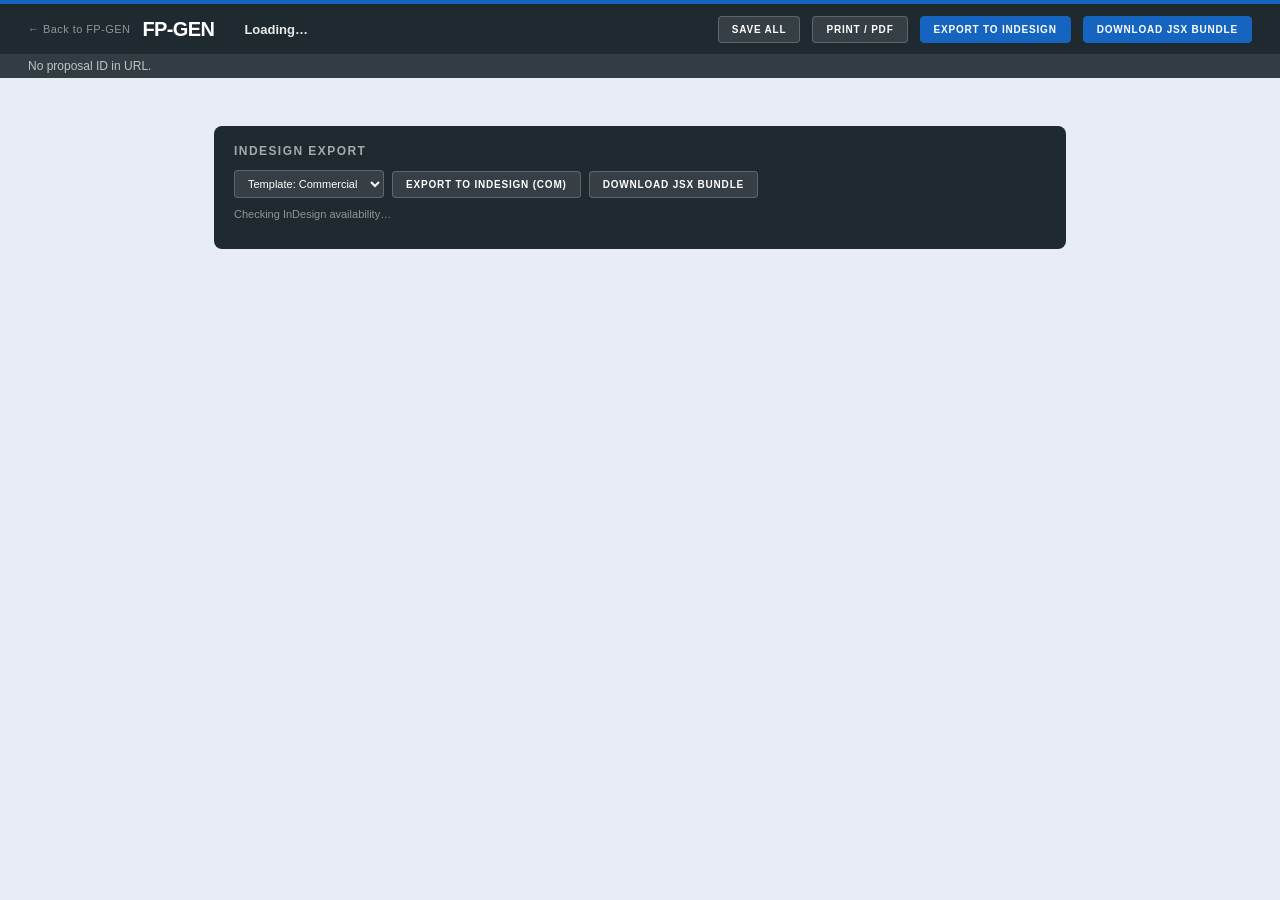
<file: fpgen_mvp/app/static/review.html>
<!doctype html>
<html lang="en">

<head>
  <meta charset="utf-8">
  <meta name="viewport" content="width=device-width, initial-scale=1">
  <title>Proposal Review — FP-GEN</title>
  <style>
    :root {
      --accent: #1565c0;
      --dark: #1f2a30;
      --bg: #f2f3ef;
      --ink: #11161a;
      --soft: #ece6e0;
      --muted: #66707a;
      --line: #d8dcd8;
      --panel: #fff;
      --r: 8px;
      --font: "Century Gothic", "Avenir Next", "Helvetica Neue", sans-serif
    }

    *,
    *::before,
    *::after {
      box-sizing: border-box
    }

    body {
      margin: 0;
      font-family: var(--font);
      background: #e8edf5;
      color: var(--ink)
    }

    button,
    input,
    textarea {
      font: inherit
    }

    /* Top bar */
    .topbar {
      position: sticky;
      top: 0;
      z-index: 100;
      background: var(--dark);
      border-top: 4px solid var(--accent);
      color: #fff;
      padding: 0 28px;
      display: flex;
      align-items: center;
      gap: 12px;
      min-height: 54px;
      flex-wrap: wrap
    }

    .tb-brand {
      font-size: 20px;
      font-weight: 700;
      letter-spacing: -.03em;
      text-transform: uppercase;
      margin-right: 6px
    }

    .tb-id {
      font-size: 11px;
      color: rgba(255, 255, 255, .5);
      letter-spacing: .05em
    }

    .tb-proj {
      font-size: 13px;
      font-weight: 700;
      flex: 1;
      color: rgba(255, 255, 255, .9)
    }

    .tb-btn {
      padding: 7px 13px;
      border-radius: 4px;
      border: 1px solid rgba(255, 255, 255, .2);
      background: rgba(255, 255, 255, .1);
      color: #fff;
      font-size: 10px;
      font-weight: 700;
      text-transform: uppercase;
      letter-spacing: .08em;
      cursor: pointer;
      white-space: nowrap
    }

    .tb-btn:hover {
      background: rgba(255, 255, 255, .18)
    }

    .tb-btn.accent {
      background: var(--accent);
      border-color: var(--accent)
    }

    .tb-btn.accent:hover {
      background: #0d47a1
    }

    .tb-back {
      color: rgba(255, 255, 255, .5);
      font-size: 11px;
      text-decoration: none;
      letter-spacing: .04em
    }

    .tb-back:hover {
      color: #fff
    }

    /* Status */
    .sts {
      background: rgba(31, 42, 48, .9);
      color: rgba(255, 255, 255, .7);
      font-size: 12px;
      padding: 5px 28px
    }

    /* Content */
    .content {
      max-width: 900px;
      margin: 28px auto;
      padding: 0 24px 60px
    }

    /* Section cards */
    .sec {
      background: var(--panel);
      border: 1px solid rgba(31, 42, 48, .09);
      border-radius: var(--r);
      padding: 22px 24px;
      margin-bottom: 16px;
      box-shadow: 0 6px 18px rgba(17, 22, 26, .07)
    }

    .sec-head {
      display: flex;
      justify-content: space-between;
      align-items: flex-start;
      margin-bottom: 14px
    }

    .sec-title {
      font-size: 12px;
      font-weight: 700;
      text-transform: uppercase;
      letter-spacing: .13em;
      color: var(--dark)
    }

    .sec-body {
      font-size: 14px;
      line-height: 1.65;
      white-space: pre-wrap;
      color: var(--ink);
      min-height: 40px
    }

    .sec-body.empty {
      color: var(--muted);
      font-style: italic
    }

    .sec-ta {
      width: 100%;
      border: 1px solid var(--line);
      border-radius: 4px;
      padding: 10px 12px;
      font-size: 13px;
      line-height: 1.6;
      min-height: 160px;
      resize: vertical;
      background: #fafaf8
    }

    .sec-ta:focus {
      outline: none;
      border-color: var(--accent);
      box-shadow: 0 0 0 3px rgba(182, 58, 50, .08)
    }

    .edit-btn {
      padding: 5px 10px;
      border-radius: 4px;
      border: 1px solid var(--line);
      background: #fff;
      color: var(--dark);
      font-size: 10px;
      font-weight: 700;
      text-transform: uppercase;
      letter-spacing: .07em;
      cursor: pointer;
      white-space: nowrap
    }

    .edit-btn:hover {
      border-color: var(--accent);
      color: var(--accent)
    }

    .save-btn {
      padding: 5px 10px;
      border-radius: 4px;
      border: 1px solid var(--accent);
      background: var(--accent);
      color: #fff;
      font-size: 10px;
      font-weight: 700;
      text-transform: uppercase;
      letter-spacing: .07em;
      cursor: pointer;
      white-space: nowrap
    }

    /* Summary row */
    .sumrow {
      display: grid;
      grid-template-columns: repeat(3, 1fr);
      gap: 10px;
      margin-bottom: 20px
    }

    .sumcard {
      padding: 12px 14px;
      border: 1px solid var(--line);
      border-radius: 6px;
      background: #fff;
      position: relative;
      overflow: hidden
    }

    .sumcard::before {
      content: "";
      position: absolute;
      left: 0;
      top: 0;
      bottom: 0;
      width: 3px;
      background: var(--accent)
    }

    .sumcard span {
      display: block;
      font-size: 10px;
      text-transform: uppercase;
      letter-spacing: .1em;
      color: var(--muted);
      margin-bottom: 5px;
      padding-left: 8px
    }

    .sumcard strong {
      display: block;
      font-size: 13px;
      font-weight: 700;
      padding-left: 8px;
      word-break: break-word
    }

    /* Export panel */
    .exp-panel {
      background: var(--dark);
      border-radius: var(--r);
      padding: 18px 20px;
      margin-bottom: 20px;
      color: #fff
    }

    .exp-panel h3 {
      margin: 0 0 12px;
      font-size: 12px;
      text-transform: uppercase;
      letter-spacing: .12em;
      color: rgba(255, 255, 255, .6)
    }

    .exp-row {
      display: flex;
      flex-wrap: wrap;
      gap: 8px;
      align-items: center
    }

    .exp-row select {
      padding: 6px 9px;
      border-radius: 4px;
      border: 1px solid rgba(255, 255, 255, .2);
      background: rgba(255, 255, 255, .1);
      color: #fff;
      font-size: 11px
    }

    .exp-note {
      margin-top: 10px;
      font-size: 11px;
      color: rgba(255, 255, 255, .5)
    }

    /* Regeneration panels */
    .rp {
      background: var(--panel);
      border: 1px solid rgba(31, 42, 48, .09);
      border-radius: var(--r);
      padding: 18px 20px;
      margin-bottom: 16px;
      box-shadow: 0 6px 18px rgba(17, 22, 26, .07)
    }

    .rp h3 {
      margin: 0 0 4px;
      font-size: 12px;
      font-weight: 700;
      text-transform: uppercase;
      letter-spacing: .13em;
      color: var(--dark)
    }

    .rp .hint {
      margin: 0 0 12px;
      font-size: 11px;
      color: var(--muted)
    }

    .rp-row {
      display: flex;
      flex-wrap: wrap;
      gap: 8px;
      align-items: center;
      margin-top: 12px
    }

    .reflist {
      max-height: 210px;
      overflow: auto;
      border: 1px solid var(--line);
      border-radius: 4px;
      padding: 8px 10px;
      background: #fafaf8
    }

    .reflist label {
      display: flex;
      gap: 8px;
      align-items: flex-start;
      font-size: 12px;
      padding: 4px 0;
      line-height: 1.4;
      cursor: pointer
    }

    .reflist label span {
      color: var(--muted)
    }

    .ftable {
      width: 100%;
      border-collapse: collapse;
      font-size: 12px;
      margin-bottom: 8px
    }

    .ftable th {
      text-align: left;
      font-size: 10px;
      text-transform: uppercase;
      letter-spacing: .08em;
      color: var(--muted);
      padding: 4px 6px;
      border-bottom: 1px solid var(--line);
      font-weight: 700
    }

    .ftable td {
      padding: 3px 6px;
      border-bottom: 1px solid #eee
    }

    .ftable input[type=text],
    .ftable input[type=number] {
      width: 100%;
      min-width: 70px;
      border: 1px solid var(--line);
      border-radius: 3px;
      padding: 4px 6px;
      font-size: 12px;
      background: #fff
    }

    .fgrid {
      display: grid;
      grid-template-columns: repeat(auto-fit, minmax(150px, 1fr));
      gap: 10px;
      margin-top: 12px
    }

    .fgrid label {
      display: block;
      font-size: 10px;
      text-transform: uppercase;
      letter-spacing: .08em;
      color: var(--muted);
      margin-bottom: 3px
    }

    .fgrid input[type=number] {
      width: 100%;
      border: 1px solid var(--line);
      border-radius: 3px;
      padding: 5px 7px;
      font-size: 12px
    }

    .chk {
      display: flex;
      gap: 6px;
      align-items: center;
      font-size: 12px;
      text-transform: none;
      letter-spacing: 0;
      color: var(--ink)
    }

    .mini {
      padding: 4px 8px;
      border-radius: 3px;
      border: 1px solid var(--line);
      background: #fff;
      color: var(--dark);
      font-size: 10px;
      font-weight: 700;
      text-transform: uppercase;
      letter-spacing: .06em;
      cursor: pointer
    }

    .mini:hover {
      border-color: var(--accent);
      color: var(--accent)
    }

    .regen-btn {
      margin-left: 6px
    }

    .stale-btn {
      border-color: #c98a00;
      color: #8a6d00;
      background: #fff8e1
    }

    .stale-btn:hover {
      border-color: #8a6d00;
      color: #6b5400
    }

    .sec.stale {
      border-color: #f0d78a;
      box-shadow: 0 6px 18px rgba(180, 140, 0, .14)
    }

    .stale-note {
      display: flex;
      gap: 8px;
      align-items: flex-start;
      font-size: 11px;
      color: #8a6d00;
      background: #fff8e1;
      border: 1px solid #f0e0a0;
      border-radius: 4px;
      padding: 7px 10px;
      margin-bottom: 10px
    }

    .stale-note b {
      text-transform: uppercase;
      letter-spacing: .08em;
      font-size: 10px;
      white-space: nowrap
    }

    .rp-warn {
      font-size: 11px;
      color: #a33;
      margin-top: 8px
    }

    /* Modal */
    .mask {
      position: fixed;
      inset: 0;
      background: rgba(17, 22, 26, .55);
      display: none;
      align-items: center;
      justify-content: center;
      z-index: 200;
      padding: 20px
    }

    .mask.on {
      display: flex
    }

    .modal {
      background: #fff;
      border-radius: var(--r);
      width: min(760px, 100%);
      max-height: 88vh;
      display: flex;
      flex-direction: column;
      box-shadow: 0 20px 60px rgba(0, 0, 0, .35)
    }

    .modal header {
      padding: 16px 20px;
      border-bottom: 1px solid var(--line);
      font-size: 12px;
      font-weight: 700;
      text-transform: uppercase;
      letter-spacing: .12em;
      color: var(--dark)
    }

    .modal .mbody {
      padding: 16px 20px;
      overflow: auto;
      flex: 1
    }

    .modal footer {
      padding: 12px 20px;
      border-top: 1px solid var(--line);
      display: flex;
      gap: 8px;
      justify-content: flex-end;
      align-items: center
    }

    .modal textarea {
      width: 100%;
      border: 1px solid var(--line);
      border-radius: 4px;
      padding: 8px 10px;
      font-size: 13px;
      min-height: 64px;
      resize: vertical
    }

    .mlabel {
      display: block;
      font-size: 10px;
      text-transform: uppercase;
      letter-spacing: .1em;
      color: var(--muted);
      margin: 0 0 4px
    }

    .mprev {
      white-space: pre-wrap;
      font-size: 13px;
      line-height: 1.6;
      background: #fafaf8;
      border: 1px solid var(--line);
      border-radius: 4px;
      padding: 10px 12px;
      min-height: 80px;
      margin-top: 12px
    }

    .mnotice {
      font-size: 11px;
      color: #8a6d00;
      background: #fff8e1;
      border: 1px solid #f0e0a0;
      border-radius: 4px;
      padding: 7px 10px;
      margin-top: 10px;
      display: none
    }

    .mpatch {
      font-size: 11px;
      font-family: ui-monospace, Menlo, Consolas, monospace;
      background: #f2f6fb;
      border: 1px solid #d4e2f2;
      border-radius: 4px;
      padding: 7px 10px;
      margin-top: 10px;
      white-space: pre-wrap;
      display: none
    }

    .mstat {
      flex: 1;
      font-size: 11px;
      color: var(--muted)
    }

    @media print {

      .topbar,
      .sts,
      .exp-panel,
      .edit-btn,
      .save-btn,
      .tb-btn {
        display: none !important
      }

      .content {
        margin: 0;
        padding: 0
      }

      .sec {
        box-shadow: none;
        border: none;
        padding: 10px 0
      }
    }

    @media(max-width:680px) {
      .sumrow {
        grid-template-columns: 1fr
      }

      .topbar {
        padding: 8px 14px
      }
    }
  </style>
</head>

<body>
  <div class="topbar" id="topbar">
    <a class="tb-back" href="/">← Back to FP-GEN</a>
    <span class="tb-brand">FP-GEN</span>
    <span class="tb-id" id="pidLabel"></span>
    <span class="tb-proj" id="projLabel">Loading…</span>
    <button class="tb-btn" id="saveAllBtn" disabled>Save All</button>
    <button class="tb-btn" onclick="window.print()">Print / PDF</button>
    <button class="tb-btn accent" id="expInddBtn" disabled>Export to InDesign</button>
    <button class="tb-btn accent" id="expJsxBtn" disabled>Download JSX Bundle</button>
  </div>
  <div class="sts" id="sts">Loading proposal…</div>

  <div class="content">
    <div class="sumrow" id="sumrow"></div>
    <div class="exp-panel">
      <h3>InDesign Export</h3>
      <div class="exp-row">
        <select id="tplSel">
          <option value="commercial">Template: Commercial</option>
          <option value="master-plan">Template: Master Plan</option>
          <option value="technical">Template: Technical</option>
        </select>
        <button class="tb-btn" id="expInddBtn2" disabled>Export to InDesign (COM)</button>
        <button class="tb-btn" id="expJsxBtn2" disabled>Download JSX Bundle</button>
      </div>
      <p class="exp-note" id="inddNote">Checking InDesign availability…</p>
    </div>

    <div class="rp" id="expPanel" style="display:none">
      <h3>Relevant Experience</h3>
      <p class="hint">Pick reference projects by hand, or let the selector score them against this RFP.</p>
      <div class="reflist" id="refList">Loading reference projects…</div>
      <div class="rp-row">
        <label style="font-size:11px;color:var(--muted)">Max projects
          <input type="number" id="refLimit" min="1" max="10" value="3"
            style="width:56px;margin-left:6px;padding:4px 6px;border:1px solid var(--line);border-radius:3px">
        </label>
        <button class="mini" id="refPreviewBtn">Preview selection</button>
        <button class="mini" id="refAutoBtn">Auto-select</button>
      </div>
    </div>

    <div class="rp" id="feePanel" style="display:none">
      <h3>Fee Inputs</h3>
      <p class="hint" id="feeHint">Recalculating re-runs the fee engine and rebuilds the Financial, Schedule and Team
        Structure sections.</p>
      <table class="ftable" id="feeRoles"></table>
      <div class="rp-row">
        <button class="mini" id="addRoleBtn">+ Role</button>
        <button class="mini" id="addPhaseBtn">+ Phase</button>
      </div>
      <table class="ftable" id="feeSubs" style="margin-top:14px"></table>
      <div class="rp-row"><button class="mini" id="addSubBtn">+ Subconsultant</button></div>
      <div class="fgrid">
        <div><label>Overhead %</label><input type="number" id="feeOverhead" step="0.1" min="0"></div>
        <div><label>Travel trips</label><input type="number" id="feeTrips" min="0" step="1"></div>
        <div><label>People / trip</label><input type="number" id="feePeople" min="0" step="1"></div>
        <div><label>Travel unit cost</label><input type="number" id="feeUnit" min="0" step="1"></div>
        <div><label>Misc reimbursables</label><input type="number" id="feeMisc" min="0" step="1"></div>
        <div><label>Travel</label><span class="chk"><input type="checkbox" id="feeTravelInc"> included in lump
            sum</span></div>
      </div>
      <div class="rp-row">
        <button class="mini" id="feePreviewBtn">Preview recalculation</button>
      </div>
    </div>

    <div id="sections"></div>
  </div>

  <div class="mask" id="mask">
    <div class="modal" role="dialog" aria-modal="true" aria-labelledby="mdTitle">
      <header id="mdTitle">Regenerate</header>
      <div class="mbody">
        <div id="mdInstrWrap">
          <span class="mlabel">Instruction (optional)</span>
          <textarea id="mdInstr"
            placeholder="e.g. Extend the overall duration to 30 weeks and add a design-review milestone in week 12."></textarea>
          <p class="hint" id="mdInstrHint" style="margin:6px 0 0">The instruction changes this section's source data;
            the text itself is re-rendered from that data.</p>
        </div>
        <div class="mnotice" id="mdNotice"></div>
        <div class="mpatch" id="mdPatch"></div>
        <span class="mlabel" style="margin-top:14px">Preview</span>
        <div class="mprev" id="mdPreview">Run a preview to see the regenerated content.</div>
      </div>
      <footer>
        <span class="mstat" id="mdStat"></span>
        <button class="mini" id="mdRun">Preview</button>
        <button class="mini" id="mdDiscard">Discard</button>
        <button class="save-btn" id="mdApply" disabled>Apply &amp; Save</button>
      </footer>
    </div>
  </div>

  <script>
    "use strict";
    var PID = "", proposal = {}, sections = {}, hasChanges = false;
    var caps = { can_regenerate: false, can_recalculate_fee: false };
    var refProjects = [], feeInput = null, preview = null, currentRegen = null;
    var INSTRUCTION_LOCKED = { financial: 1, relevant_experience: 1 };
    function ge(id) { return document.getElementById(id) }
    function esc(s) { return String(s == null ? "" : s).replace(/&/g, "&amp;").replace(/</g, "&lt;").replace(/>/g, "&gt;").replace(/"/g, "&quot;").replace(/'/g, "&#39;") }
    function st(m) { ge("sts").textContent = m }
    async function postJson(url, body) {
      var r = await fetch(url, { method: "POST", headers: { "Content-Type": "application/json" }, body: JSON.stringify(body) });
      var d = await r.json().catch(function () { return {} });
      if (!r.ok) throw new Error(d.detail || ("Request failed (" + r.status + ")"));
      return d;
    }
    function num(v, dflt) { var n = parseFloat(v); return isFinite(n) ? n : (dflt || 0) }

    var SECTION_ORDER = [
      ["Cover Letter", "cover_letter"],
      ["Project Understanding", "project_understanding"],
      ["Methodology", "methodology"],
      ["Scope and Deliverables", "scope_deliverables"],
      ["Schedule", "schedule"],
      ["Team Structure", "team"],
      ["Financial Proposal", "financial"],
      ["Relevant Experience", "relevant_experience"],
      ["Assumptions and Exclusions", "assumptions_exclusions"]
    ];

    function getPidFromUrl() {
      var m = location.pathname.match(/\/proposals\/([^/]+)\/review/);
      return m ? m[1] : "";
    }

    async function loadProposal() {
      PID = getPidFromUrl();
      if (!PID) { st("No proposal ID in URL."); return }
      ge("pidLabel").textContent = "#" + PID.slice(0, 8);
      try {
        var r = await fetch("/v1/proposals/" + PID);
        if (!r.ok) throw new Error("Proposal not found");
        var data = await r.json();
        adoptProposal(data.proposal || {}, true);
        ["saveAllBtn", "expInddBtn", "expJsxBtn", "expInddBtn2", "expJsxBtn2"].forEach(function (id) { var e = ge(id); if (e) e.disabled = false });
        st("Proposal loaded. Click Edit on any section to make changes.");
      } catch (e) { st("Error: " + e.message) }
      await loadCapabilities();
      checkInddCapability();
    }

    function adoptProposal(p, initial) {
      proposal = p || {};
      sections = Object.assign({}, proposal.sections || {});
      feeInput = proposal.fee_input || null;
      feePhaseCols = null;
      hasChanges = false;
      var proj = (proposal.parsed && proposal.parsed.project) || {};
      var cli = (proposal.parsed && proposal.parsed.client) || {};
      ge("projLabel").textContent = (proj.name || "Untitled Proposal") + (cli.name ? " · " + cli.name : "");
      if (initial) document.title = (proj.name || "Proposal") + " — FP-GEN Review";
      renderSummary(proj, cli, proposal);
      renderSections();
      renderRefList();
      renderFeePanel();
    }

    async function loadCapabilities() {
      try {
        var r = await fetch("/v1/me");
        if (!r.ok) return;
        var me = await r.json();
        caps.can_regenerate = !!me.can_regenerate;
        caps.can_recalculate_fee = !!me.can_recalculate_fee;
      } catch (_) { }
      if (caps.can_regenerate) {
        ge("expPanel").style.display = "";
        await loadRefProjects();
      }
      if (caps.can_recalculate_fee) {
        ge("feePanel").style.display = "";
        renderFeePanel();
      }
      renderSections();
    }

    function renderSummary(proj, cli, p) {
      var fin = p.financial || p.fee || {};
      var cards = [
        ["Project", proj.name || "—"],
        ["Client", cli.name || "—"],
        ["Location", proj.location || "—"],
        ["Type", proj.type || "—"],
        ["Site Area", proj.siteArea || "—"],
        ["Proposal ID", PID.slice(0, 8)]
      ];
      ge("sumrow").innerHTML = cards.map(function (c) {
        return "<div class='sumcard'><span>" + esc(c[0]) + "</span><strong>" + esc(c[1]) + "</strong></div>"
      }).join("");
    }

    function renderSections() {
      var cont = ge("sections"); cont.innerHTML = "";
      var state = proposal.section_state || {};
      SECTION_ORDER.forEach(function (pair) {
        var title = pair[0], key = pair[1];
        var text = sections[key] || "";
        var sec = document.createElement("div"); sec.className = "sec"; sec.dataset.key = key;
        var isEmpty = !text.trim();
        var staleReason = (state[key] || {}).stale_reason || "";
        if (staleReason) sec.className += " stale";
        var regen = caps.can_regenerate
          ? "<button class='edit-btn regen-btn" + (staleReason ? " stale-btn" : "") + "' data-regen='" + key + "'>" + (staleReason ? "Rebuild" : "Regenerate") + "</button>"
          : "";
        sec.innerHTML = "<div class='sec-head'><div class='sec-title'>" + esc(title) + "</div>" +
          "<div><button class='edit-btn' data-key='" + key + "'>Edit</button>" + regen + "</div></div>" +
          (staleReason ? "<div class='stale-note'><b>Out of date</b><span>" + esc(staleReason) + "</span></div>" : "") +
          "<div class='sec-body" + (isEmpty ? " empty" : "") + "' id='sb-" + key + "'>" + (isEmpty ? "(not yet generated)" : esc(text)) + "</div>";
        sec.querySelector(".edit-btn").addEventListener("click", function () { startEdit(key, title, sections[key] || "") });
        var rb = sec.querySelector("[data-regen]");
        if (rb) rb.addEventListener("click", function () { openRegen(key, title) });
        cont.appendChild(sec);
      });
    }

    function titleOf(key) {
      for (var i = 0; i < SECTION_ORDER.length; i++) if (SECTION_ORDER[i][1] === key) return SECTION_ORDER[i][0];
      return key;
    }

    function cascadeSummary(d) {
      var parts = [];
      var also = (d.changed_sections || []).map(titleOf);
      if (also.length) parts.push("Rebuilt: " + also.join(", ") + ".");
      var stale = d.stale_sections || [];
      if (stale.length) parts.push(stale.length + " section" + (stale.length > 1 ? "s need" : " needs") + " review: " + stale.map(function (s) { return s.title || titleOf(s.key) }).join(", ") + ".");
      return parts.join(" ");
    }

    var editingKey = null;
    function startEdit(key, title, initialText) {
      if (editingKey && editingKey !== key) finishEdit(editingKey, false);
      editingKey = key;
      var sec = ge("sections").querySelector("[data-key='" + key + "']"); if (!sec) return;
      sec.querySelector(".edit-btn").style.display = "none";
      var body = ge("sb-" + key);
      var ta = document.createElement("textarea"); ta.className = "sec-ta"; ta.value = sections[key] || initialText;
      body.replaceWith(ta); ta.id = "sb-" + key; ta.focus();
      var saveBtn = document.createElement("button"); saveBtn.className = "save-btn"; saveBtn.textContent = "Save Section";
      var cancelBtn = document.createElement("button"); cancelBtn.className = "edit-btn"; cancelBtn.textContent = "Cancel"; cancelBtn.style.marginLeft = "6px";
      var btnRow = document.createElement("div"); btnRow.style.cssText = "display:flex;gap:7px;margin-top:8px";
      btnRow.appendChild(saveBtn); btnRow.appendChild(cancelBtn);
      sec.appendChild(btnRow);
      saveBtn.addEventListener("click", function () { finishEdit(key, true); btnRow.remove() });
      cancelBtn.addEventListener("click", function () { finishEdit(key, false); btnRow.remove() });
    }

    function finishEdit(key, save) {
      editingKey = null;
      var sec = ge("sections").querySelector("[data-key='" + key + "']"); if (!sec) return;
      var ta = ge("sb-" + key); if (!ta || ta.tagName !== "TEXTAREA") return;
      var newText = ta.value;
      if (save) { sections[key] = newText; hasChanges = true }
      var div = document.createElement("div"); div.className = "sec-body" + (newText.trim() ? "" : (" empty"));
      div.id = "sb-" + key; div.textContent = newText.trim() || (save ? "" : "(not yet generated)");
      ta.replaceWith(div);
      var eb = sec.querySelector(".edit-btn"); if (eb) eb.style.display = "";
      if (save) { st("Section saved. Click 'Save All' to persist to server.") }
    }

    ge("saveAllBtn").addEventListener("click", async function () {
      if (editingKey) finishEdit(editingKey, true);
      ge("saveAllBtn").disabled = true; st("Saving…");
      try {
        var r = await fetch("/v1/proposals/" + PID, { method: "PUT", headers: { "Content-Type": "application/json" }, body: JSON.stringify({ sections: sections }) });
        var d = await r.json();
        if (!r.ok) { throw new Error(d.detail || "Save failed") }
        adoptProposal(d.proposal, false);
        st("All changes saved. Edited sections are now protected from automatic rebuilds.");
      } catch (e) { st("Save failed: " + e.message) }
      finally { ge("saveAllBtn").disabled = false }
    });

    /* ---------------- Regeneration: shared preview modal ---------------- */
    function unsavedGuard() {
      if (!hasChanges && !editingKey) return true;
      return confirm("You have section edits that were not saved to the server. Applying will replace them with the stored version. Continue?");
    }

    function openModal(cfg) {
      currentRegen = cfg; preview = null;
      ge("mdTitle").textContent = cfg.title;
      ge("mdInstrWrap").style.display = cfg.instruction ? "" : "none";
      ge("mdInstr").value = "";
      ge("mdNotice").style.display = "none";
      ge("mdPatch").style.display = "none";
      ge("mdPreview").textContent = "Run a preview to see the regenerated content.";
      ge("mdApply").disabled = true;
      ge("mdStat").textContent = "";
      ge("mask").classList.add("on");
    }
    function closeModal() { ge("mask").classList.remove("on"); currentRegen = null; preview = null }
    ge("mdDiscard").addEventListener("click", closeModal);
    ge("mask").addEventListener("click", function (e) { if (e.target === ge("mask")) closeModal() });
    document.addEventListener("keydown", function (e) { if (e.key === "Escape" && ge("mask").classList.contains("on")) closeModal() });

    ge("mdRun").addEventListener("click", async function () {
      if (!currentRegen) return;
      ge("mdRun").disabled = true; ge("mdStat").textContent = "Generating preview…";
      try {
        var d = await currentRegen.run(false, null);
        preview = d;
        ge("mdPreview").textContent = currentRegen.previewText(d) || "(empty)";
        var notes = [d.notice || "", cascadeSummary(d)].filter(Boolean).join(" ");
        if (notes) { ge("mdNotice").textContent = notes; ge("mdNotice").style.display = "" }
        else { ge("mdNotice").style.display = "none" }
        if (d.input_patch) { ge("mdPatch").textContent = "Input changes to be applied:\n" + JSON.stringify(d.input_patch, null, 2); ge("mdPatch").style.display = "" }
        else { ge("mdPatch").style.display = "none" }
        ge("mdApply").disabled = false;
        ge("mdStat").textContent = "Preview only — nothing has been saved yet.";
      } catch (e) { ge("mdStat").textContent = "Failed: " + e.message }
      finally { ge("mdRun").disabled = false }
    });

    ge("mdApply").addEventListener("click", async function () {
      if (!currentRegen || !preview) return;
      if (!unsavedGuard()) return;
      var label = currentRegen.title, snapshot = preview, runner = currentRegen.run;
      ge("mdApply").disabled = true; ge("mdStat").textContent = "Saving…";
      try {
        var d = await runner(true, snapshot);
        adoptProposal(d.proposal, false);
        closeModal();
        st([label + " applied and saved.", d.notice || "", cascadeSummary(d)].filter(Boolean).join(" "));
      } catch (e) { ge("mdStat").textContent = "Save failed: " + e.message; ge("mdApply").disabled = false }
    });

    /* ---------------- Per-section regeneration ---------------- */
    function openRegen(key, title) {
      var locked = !!INSTRUCTION_LOCKED[key];
      ge("mdInstrHint").textContent = key === "cover_letter"
        ? "The instruction guides the language model's rewrite of the letter."
        : "The instruction changes this section's source data; the text is then re-rendered from that data.";
      openModal({
        title: "Regenerate — " + title,
        instruction: !locked,
        previewText: function (d) { return (d.proposal.sections || {})[key] || "" },
        run: function (commit, snapshot) {
          var body = { commit: !!commit };
          if (!commit) {
            var ins = ge("mdInstr").value.trim();
            if (ins && !locked) body.instruction = ins;
          } else if (snapshot) {
            if (key === "cover_letter") body.apply_text = (snapshot.proposal.sections || {})[key] || "";
            else if (snapshot.input_patch) body.input_patch = snapshot.input_patch;
          }
          return postJson("/v1/proposals/" + PID + "/sections/" + key + "/regenerate", body);
        }
      });
    }

    /* ---------------- Relevant experience panel ---------------- */
    async function loadRefProjects() {
      try { var r = await fetch("/v1/reference-projects"); refProjects = await r.json() }
      catch (_) { refProjects = [] }
      renderRefList();
    }

    function renderRefList() {
      var el = ge("refList"); if (!el) return;
      if (!refProjects.length) { el.textContent = "No reference projects are registered."; return }
      var chosen = {};
      (proposal.relevant_experience || []).forEach(function (p) { if (p && p.id) chosen[p.id] = 1 });
      el.innerHTML = refProjects.map(function (p) {
        var meta = [p.location, p.project_type].filter(Boolean).join(" · ");
        return "<label><input type='checkbox' value='" + esc(p.id) + "'" + (chosen[p.id] ? " checked" : "") + ">" +
          "<span><strong>" + esc(p.name || p.id) + "</strong>" + (meta ? " — " + esc(meta) : "") + "</span></label>";
      }).join("");
    }

    function selectedRefIds() {
      return Array.prototype.slice.call(ge("refList").querySelectorAll("input[type=checkbox]:checked"))
        .map(function (i) { return i.value });
    }

    function openExperience(auto) {
      var limit = parseInt(ge("refLimit").value, 10) || 3;
      var ids = auto ? [] : selectedRefIds();
      openModal({
        title: auto ? "Auto-select relevant experience" : "Apply selected relevant experience",
        instruction: false,
        previewText: function (d) { return (d.proposal.sections || {}).relevant_experience || "" },
        run: function (commit) {
          return postJson("/v1/proposals/" + PID + "/experience/reselect",
            { selected_reference_ids: ids, auto: !!auto, limit: limit, commit: !!commit });
        }
      });
      ge("mdRun").click();
    }
    ge("refPreviewBtn").addEventListener("click", function () { openExperience(false) });
    ge("refAutoBtn").addEventListener("click", function () { openExperience(true) });

    /* ---------------- Fee inputs panel ---------------- */
    var feePhaseCols = null;

    function feePhases() {
      if (feePhaseCols) return feePhaseCols;
      var cols = [], seen = {};
      ((feeInput && feeInput.roles) || []).forEach(function (r) {
        Object.keys(r.hours_by_phase || {}).forEach(function (p) { if (!seen[p]) { seen[p] = 1; cols.push(p) } });
      });
      if (!cols.length) {
        var ebp = ((proposal.parsed || {}).fee || {}).effortByPhase || {};
        Object.keys(ebp).forEach(function (p) { if (!seen[p]) { seen[p] = 1; cols.push(p) } });
      }
      feePhaseCols = cols;
      return cols;
    }

    function renderFeePanel() {
      var rolesTable = ge("feeRoles"); if (!rolesTable) return;
      var fi = feeInput || {};
      var phases = feePhases();
      var roles = fi.roles || [];

      ge("feeHint").textContent = feeInput
        ? "Recalculating re-runs the fee engine and rebuilds the Financial, Schedule and Team Structure sections."
        : "No fee inputs were recorded for this proposal. Enter roles, rates and hours below to enable recalculation.";

      var head = "<tr><th>Role</th><th>Rate</th>" + phases.map(function (p) { return "<th>" + esc(p) + " hrs</th>" }).join("") + "<th></th></tr>";
      var rows = roles.map(function (r, i) {
        return "<tr data-ri='" + i + "'><td><input type='text' class='f-role' value='" + esc(r.role || "") + "'></td>" +
          "<td><input type='number' class='f-rate' step='0.01' min='0' value='" + num(r.rate) + "'></td>" +
          phases.map(function (p) {
            return "<td><input type='number' class='f-hrs' data-phase='" + esc(p) + "' step='0.5' min='0' value='" + num((r.hours_by_phase || {})[p]) + "'></td>";
          }).join("") +
          "<td><button class='mini' data-delrole='" + i + "'>×</button></td></tr>";
      }).join("");
      rolesTable.innerHTML = head + (rows || "<tr><td colspan='" + (phases.length + 3) + "' style='color:var(--muted);font-size:11px'>No roles yet — use “+ Role” and “+ Phase”.</td></tr>");
      Array.prototype.forEach.call(rolesTable.querySelectorAll("[data-delrole]"), function (b) {
        b.addEventListener("click", function () {
          var fresh = collectFeeInput(); fresh.roles.splice(parseInt(b.dataset.delrole, 10), 1);
          feeInput = fresh; renderFeePanel();
        });
      });

      var subs = fi.subconsultants || [];
      ge("feeSubs").innerHTML = "<tr><th>Subconsultant</th><th>Fee</th><th>In lump sum</th><th></th></tr>" +
        subs.map(function (s, i) {
          return "<tr data-si='" + i + "'><td><input type='text' class='s-name' value='" + esc(s.name || "") + "'></td>" +
            "<td><input type='number' class='s-fee' step='0.01' min='0' value='" + num(s.fee) + "'></td>" +
            "<td><input type='checkbox' class='s-inc'" + (s.included_in_lump_sum === false ? "" : " checked") + "></td>" +
            "<td><button class='mini' data-delsub='" + i + "'>×</button></td></tr>";
        }).join("");
      Array.prototype.forEach.call(ge("feeSubs").querySelectorAll("[data-delsub]"), function (b) {
        b.addEventListener("click", function () {
          var fresh = collectFeeInput(); fresh.subconsultants.splice(parseInt(b.dataset.delsub, 10), 1);
          feeInput = fresh; renderFeePanel();
        });
      });

      var travel = fi.travel || {};
      ge("feeOverhead").value = fi.overhead_pct == null ? "" : (fi.overhead_pct * 100);
      ge("feeTrips").value = num(travel.trips);
      ge("feePeople").value = num(travel.people_per_trip);
      ge("feeUnit").value = travel.unit_cost == null ? "" : num(travel.unit_cost);
      ge("feeMisc").value = num(fi.misc_reimbursables);
      ge("feeTravelInc").checked = travel.include_in_lump_sum !== false;
    }

    function collectFeeInput() {
      var roles = [];
      Array.prototype.forEach.call(ge("feeRoles").querySelectorAll("tr[data-ri]"), function (tr) {
        var hours = {};
        Array.prototype.forEach.call(tr.querySelectorAll(".f-hrs"), function (inp) {
          var v = num(inp.value); if (v) hours[inp.dataset.phase] = v;
        });
        roles.push({ role: tr.querySelector(".f-role").value.trim(), rate: num(tr.querySelector(".f-rate").value), hours_by_phase: hours });
      });
      var subs = [];
      Array.prototype.forEach.call(ge("feeSubs").querySelectorAll("tr[data-si]"), function (tr) {
        subs.push({ name: tr.querySelector(".s-name").value.trim(), fee: num(tr.querySelector(".s-fee").value), included_in_lump_sum: tr.querySelector(".s-inc").checked });
      });
      var ov = ge("feeOverhead").value, unit = ge("feeUnit").value;
      return {
        roles: roles,
        overhead_pct: ov === "" ? null : num(ov) / 100,
        subconsultants: subs,
        travel: {
          trips: Math.round(num(ge("feeTrips").value)),
          people_per_trip: Math.round(num(ge("feePeople").value)),
          unit_cost: unit === "" ? null : num(unit),
          include_in_lump_sum: ge("feeTravelInc").checked
        },
        misc_reimbursables: num(ge("feeMisc").value)
      };
    }

    ge("addRoleBtn").addEventListener("click", function () {
      var fresh = collectFeeInput(); fresh.roles.push({ role: "", rate: 0, hours_by_phase: {} });
      feeInput = fresh; renderFeePanel();
    });
    ge("addPhaseBtn").addEventListener("click", function () {
      var name = (window.prompt("Phase name") || "").trim();
      if (!name) return;
      if (feePhases().indexOf(name) === -1) feePhaseCols.push(name);
      feeInput = collectFeeInput(); renderFeePanel();
    });
    ge("addSubBtn").addEventListener("click", function () {
      var fresh = collectFeeInput(); fresh.subconsultants.push({ name: "", fee: 0, included_in_lump_sum: true });
      feeInput = fresh; renderFeePanel();
    });

    ge("feePreviewBtn").addEventListener("click", function () {
      var payload = collectFeeInput();
      if (!payload.roles.filter(function (r) { return r.role }).length) { st("Add at least one named role before recalculating."); return }
      openModal({
        title: "Recalculate fee",
        instruction: false,
        previewText: function (d) {
          var s = d.proposal.sections || {};
          return (s.financial || "") + "\n\n— Schedule —\n" + (s.schedule || "") + "\n\n— Team Structure —\n" + (s.team || "");
        },
        run: function (commit) {
          return postJson("/v1/proposals/" + PID + "/fee/recalculate", { fee_input: payload, commit: !!commit });
        }
      });
      ge("mdRun").click();
    });

    async function checkInddCapability() {
      try {
        var r = await fetch("/v1/capabilities"); var d = await r.json();
        var cap = d.indd_export || {};
        ge("inddNote").textContent = cap.enabled ? "InDesign COM is available on this host." : cap.reason || "InDesign COM not available.";
        if (!cap.enabled) { ["expInddBtn", "expInddBtn2"].forEach(function (id) { var e = ge(id); if (e) e.disabled = true }) }
      } catch (_) { }
    }

    ge("expInddBtn").addEventListener("click", exportIndd);
    ge("expInddBtn2").addEventListener("click", exportIndd);
    async function exportIndd() {
      st("Exporting to InDesign…");
      try {
        var r = await fetch("/v1/proposals/" + PID + "/export/indd", { method: "POST" });
        var d = await r.json(); if (!r.ok) throw new Error(d.detail || "Export failed");
        st("InDesign export complete. " + JSON.stringify(d));
      } catch (e) { st("INDD export failed: " + e.message) }
    }

    ge("expJsxBtn").addEventListener("click", exportJsx);
    ge("expJsxBtn2").addEventListener("click", exportJsx);
    async function exportJsx() {
      st("Building JSX bundle…");
      var tpl = ge("tplSel").value || "commercial";
      try {
        var r = await fetch("/v1/proposals/" + PID + "/export/jsx", { method: "POST", headers: { "Content-Type": "application/json" }, body: JSON.stringify({ cv_assignments: {}, experience_ids: [], template_id: tpl }) });
        if (!r.ok) { var e = await r.json().catch(function () { return { detail: "Failed" } }); throw new Error(e.detail) }
        var blob = await r.blob(); var url = URL.createObjectURL(blob);
        var a = document.createElement("a"); a.href = url; a.download = "proposal_" + PID.slice(0, 8) + "_bundle.zip"; a.click();
        URL.revokeObjectURL(url); st("JSX bundle downloaded.");
      } catch (e) { st("JSX export failed: " + e.message) }
    }

    loadProposal();
  </script>
</body>

</html>
</file>
